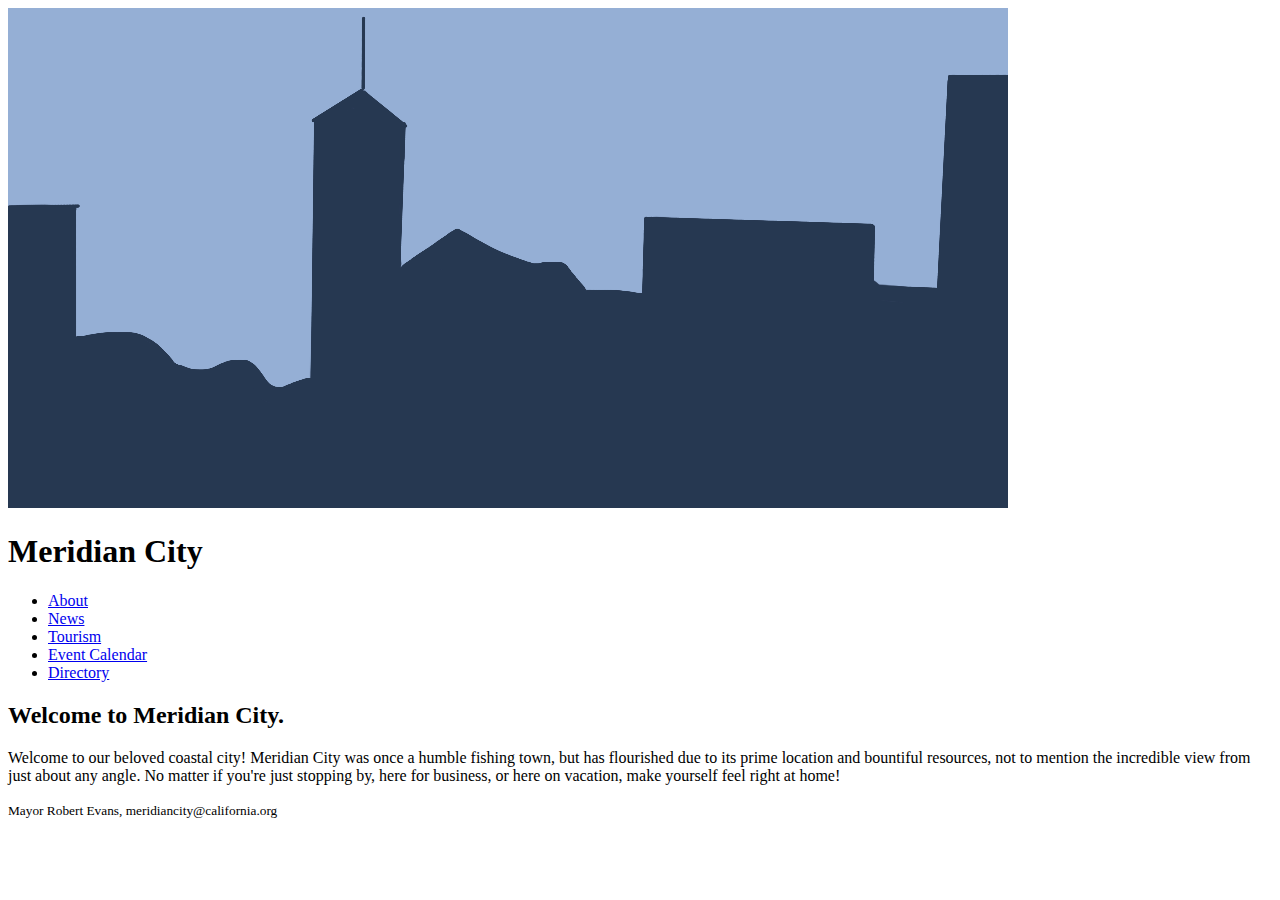
<file: public_html/index.html>
<!-- Kellen Fitch -->

<!DOCTYPE html>

<html lang="en">

<head>
<meta charset="utf-8">
<title>Meridian City</title>
</head>

<img src="img/meridiancity.png"/>

<body>
<header>
<h1>Meridian City</h1>
<nav>
<ul>
<li>
<a href="about.html">About</a>
</li>

<li>
<a href="news.html">News</a>
</li>

<li>
<a href="tourism.html">Tourism</a>
</li>

<li>
<a href="calendar.html">Event Calendar</a>
</li>

<li>
<a href="contact.html">Directory</a>
</li>
</ul>
</nav>
</header>

<h2>
Welcome to Meridian City.</h2>

<p>Welcome to our beloved coastal city! Meridian City was once a humble fishing town, but has flourished due to its prime location and bountiful resources, not to mention the incredible view from just about any angle. No matter if you're just stopping by, here for business, or here on vacation, make yourself feel right at home!

<footer>
<small>Mayor Robert Evans, meridiancity&commat;california.org</small>
</footer>
</file>
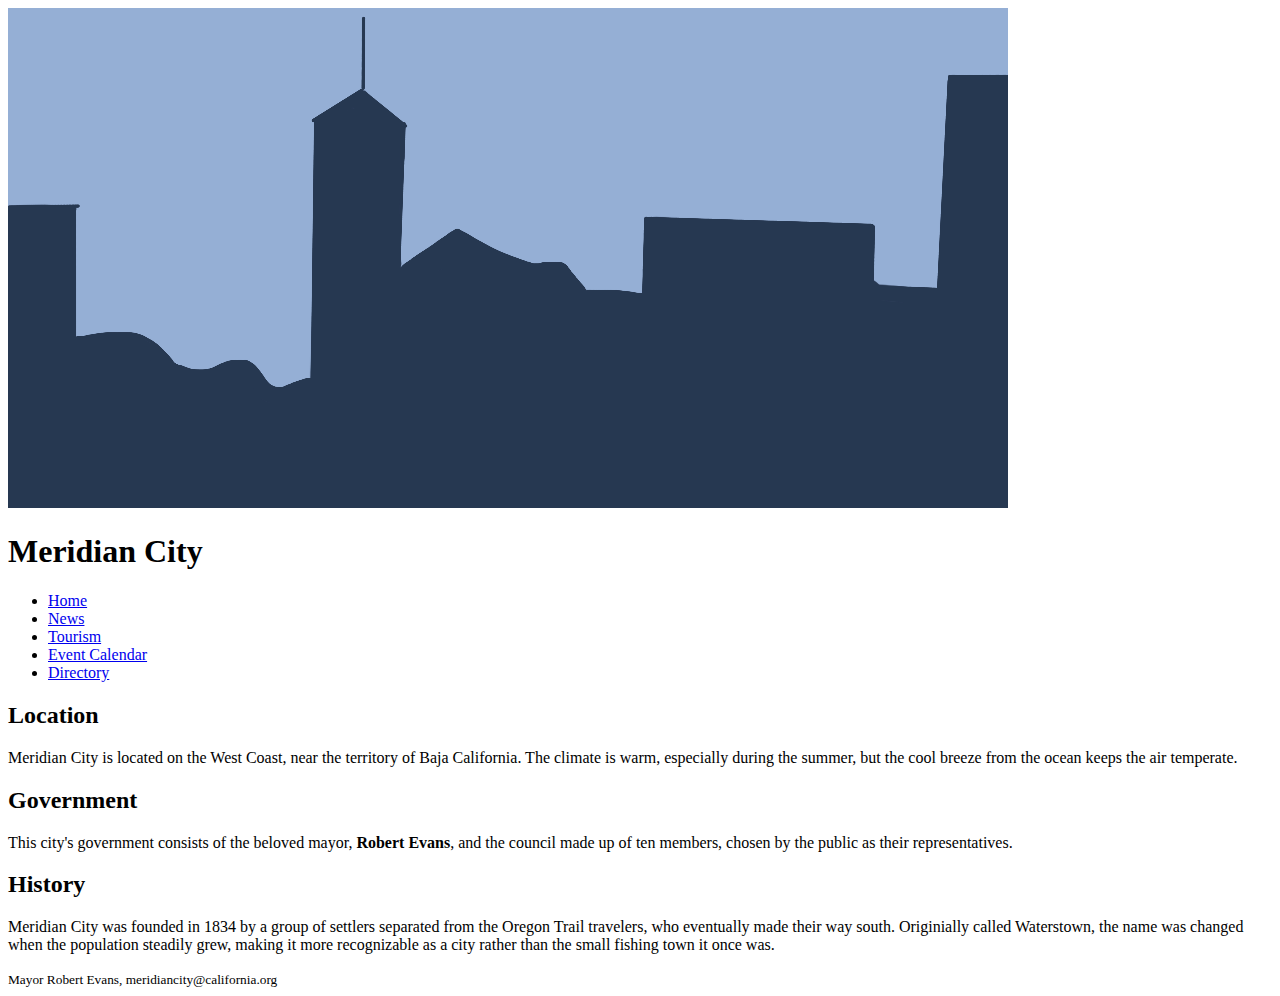
<file: public_html/about.html>
<!-- Kellen Fitch --> 


<!DOCTYPE html>

<html lang="en">

<head>
<meta charset="utf-8">
<title>Meridian City</title>
</head>

<img src="img/meridiancity.png"/>

<body>
<header>
<h1>Meridian City</h1>
<nav>
<ul>
<li>
<a href="index.html">Home</a>
</li>

<li>
<a href="news.html">News</a>
</li>

<li>
<a href="tourism.html">Tourism</a>
</li>

<li>
<a href="calendar.html">Event Calendar</a>
</li>

<li>
<a href="contact.html">Directory</a>
</li>
</ul>
</nav>

<!-- <img src="meridiancity.jpg" style="width:500px; height:250px;"/> -->
</header>

<h2>Location</h2>

<p>Meridian City is located on the West Coast, near the territory of Baja California. The climate is warm, especially during the summer, but the cool breeze from the ocean keeps the air temperate.</p>

<h2>Government</h2>
<p>This city's government consists of the beloved mayor, <b>Robert Evans</b>, and the council made up of ten members, chosen by the public as their representatives. </p>

<h2>History</h2>
<p>Meridian City was founded in 1834 by a group of settlers separated from the Oregon Trail travelers, who eventually made their way south. Originially called Waterstown, the name was changed when the population steadily grew, making it more recognizable as a city rather than the small fishing town it once was.</p>

<footer>
<small>Mayor Robert Evans, meridiancity&commat;california.org</small>
</footer>
</file>
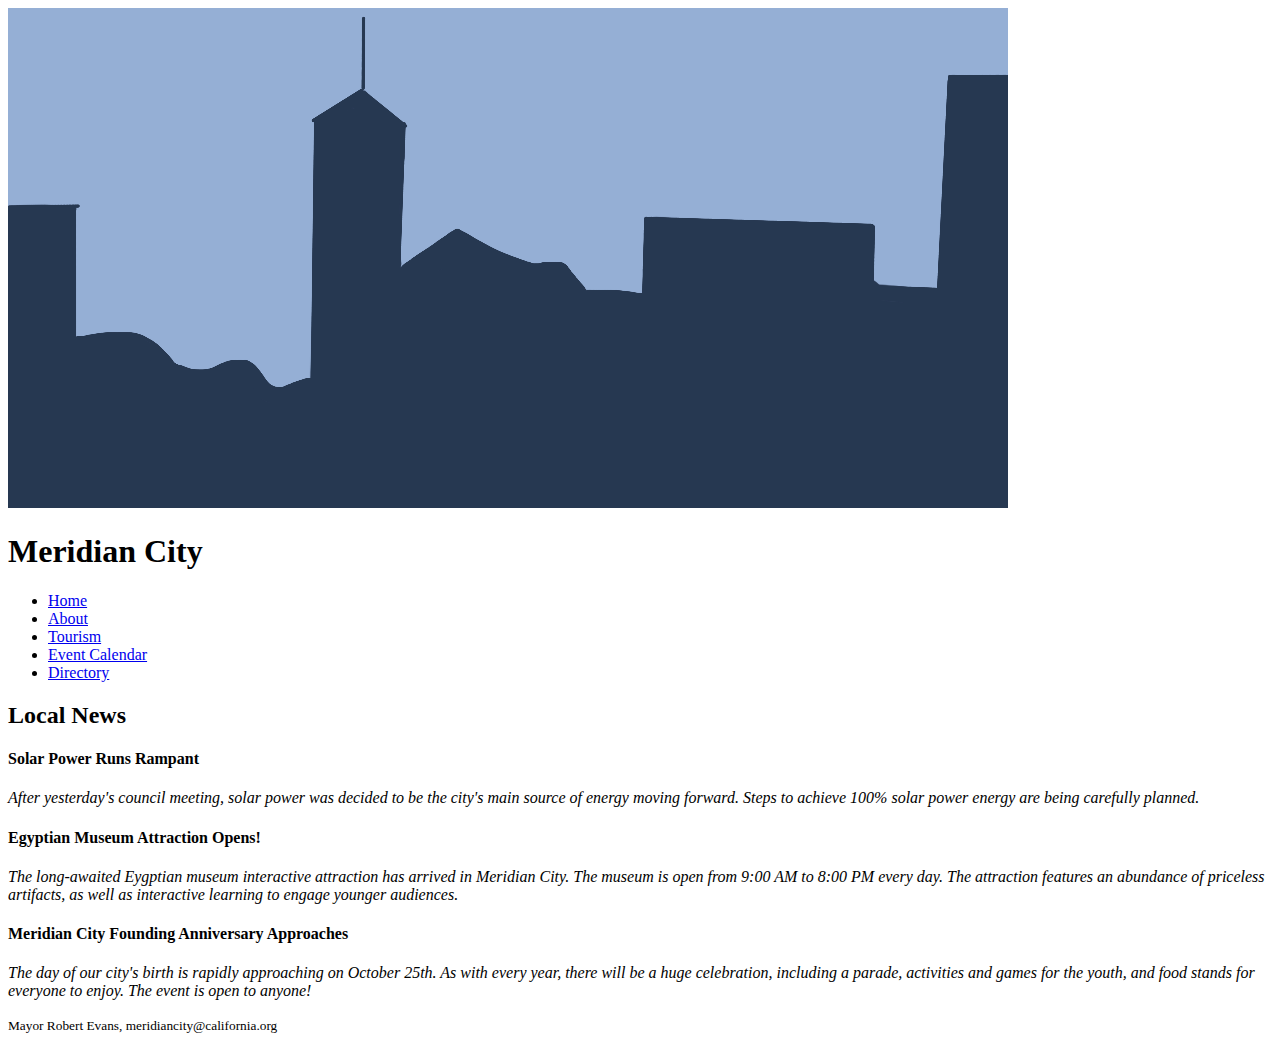
<file: public_html/news.html>
<!-- Kellen Fitch -->

<!DOCTYPE html>

<html lang="en">

<head>
<meta charset="utf-8">
<title>Meridian City</title>
</head>

<img src="img/meridiancity.png"/>

<body>
<header>
<h1>Meridian City</h1>
<nav>
<ul>
<li>
<a href="index.html">Home</a>
</li>

<li>
<a href="about.html">About</a>
</li>

<li>
<a href="tourism.html">Tourism</a>
</li>

<li>
<a href="calendar.html">Event Calendar</a>
</li>

<li>
<a href="contact.html">Directory</a>
</li>
</ul>
</nav>

<!-- <img src="meridiancity.jpg" style="width:500px; height:250px;"/> -->
</header>

<h2>Local News</h2>
<h4>Solar Power Runs Rampant</h4>
<p><em>After yesterday's council meeting, solar power was decided to be the city's main source of energy moving forward. Steps to achieve 100% solar power energy are being carefully planned.</em></p>

<h4>Egyptian Museum Attraction Opens!</h4>
<p><em>The long-awaited Eygptian museum interactive attraction has arrived in Meridian City. The museum is open from 9:00 AM to 8:00 PM every day. The attraction features an abundance of priceless artifacts, as well as interactive learning to engage younger audiences.</em></p>

<h4>Meridian City Founding Anniversary Approaches</h4>
<p><em>The day of our city's birth is rapidly approaching on October 25th. As with every year, there will be a huge celebration, including a parade, activities and games for the youth, and food stands for everyone to enjoy. The event is open to anyone!</em></p>

<footer>
<small>Mayor Robert Evans, meridiancity&commat;california.org</small>
</footer>
</file>
